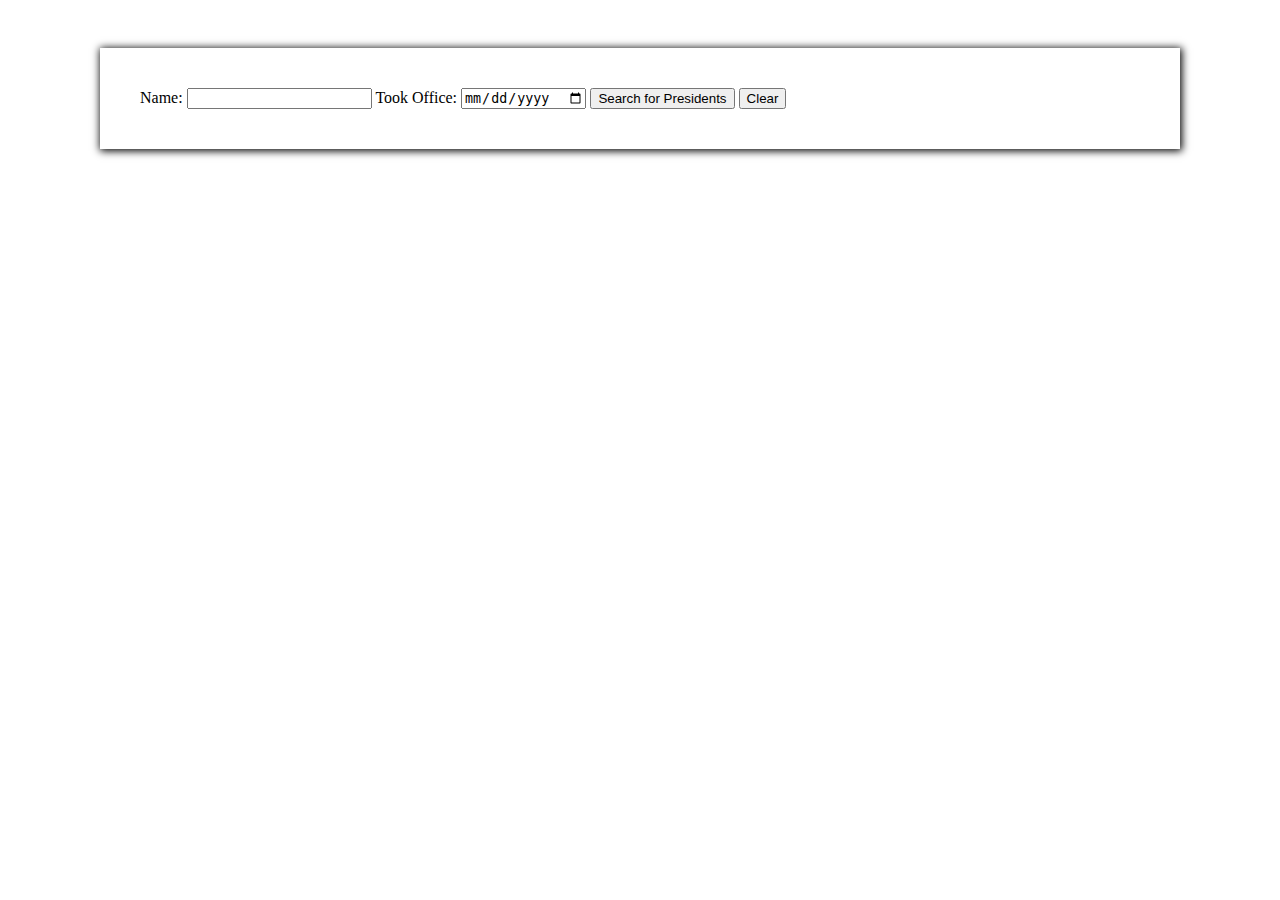
<file: assignment6.html>
<!DOCTYPE html>
    <!--
        Assignment 6 - AJAX and the President
        Mark Kuhn
        assignment6.html
    -->
<html>
    <head>
        <meta charset="utf-8">
        <title>Assignment #5</title>
        <link rel="stylesheet" href="assignment6.css"/>
    </head>

    <body>
        <form id="areaform">
            <label for="name">Name:</label>
            <input id="name" type="text">
            <label for="took-office">Took Office:</label>
            <input id="took-office" type="date">
            <button type="button" id="presidents">Search for Presidents</button>
            <button type="button" id="clear">Clear</button>
            <output id="president-table"></output>
        </form>
        <script src="assignment6.js"></script>
    </body>
</html>
</file>
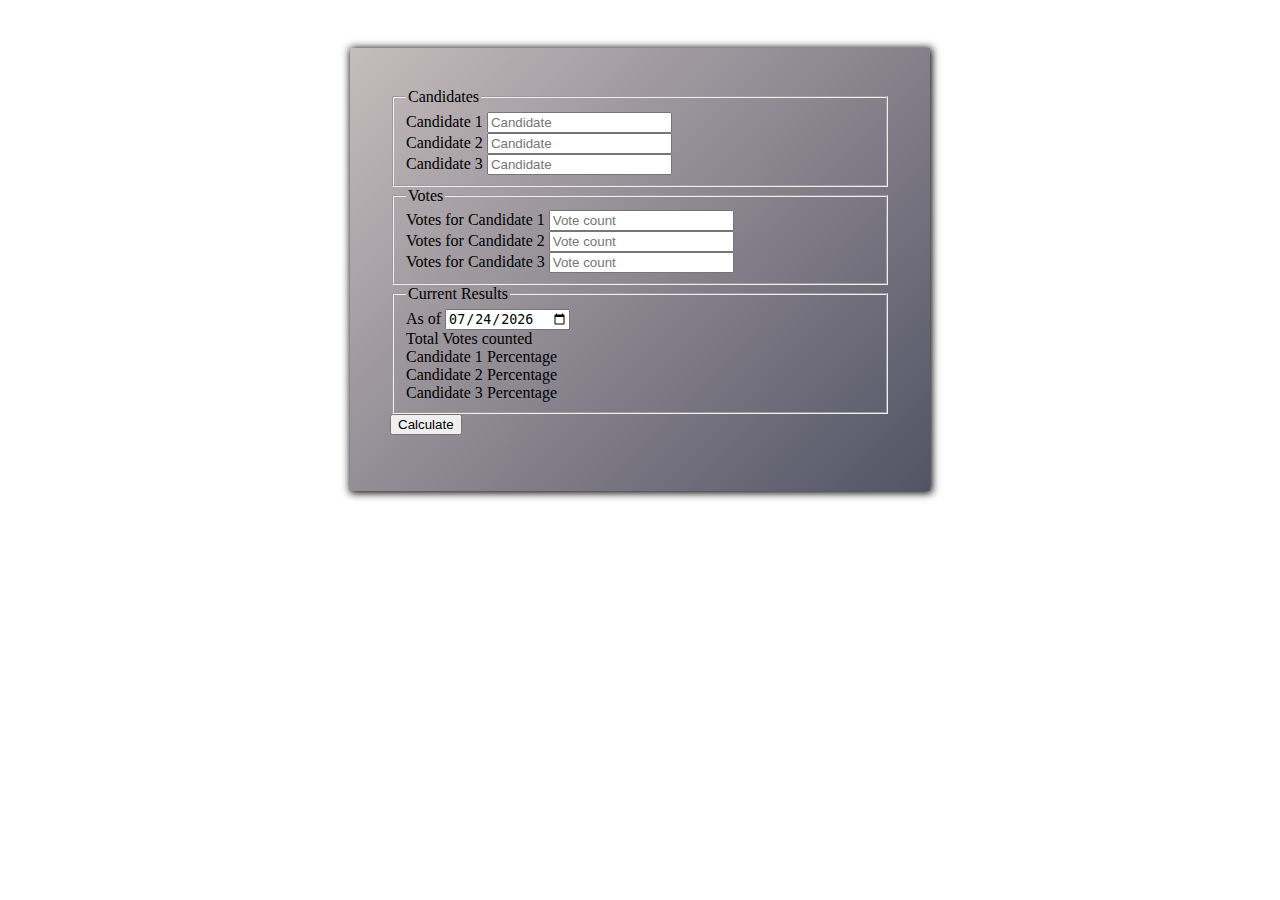
<file: assignment7.html>
<!DOCTYPE html>
<!-- 
    Mark Kuhn
    Assignment 7
    assignment7.html
-->
<html>
    <head>
        <link href="assignment7.css" rel="stylesheet">    
    </head>
    
    <body>
    <!--
     This is a sample form for use in Assignment3A, especially for those with little HTML experience.
     This form would be included in an HTML document; it is not a full document.
     Of course, you are welcome to build your own form, and free to reorganize the form in any sensible way you wish.
     You should use CSS to style the form.

     This particular form has the id "politics"
     This form has 3 sections, each captured in a "fieldset"
     A fieldset is a container with its own border and decorations, and a "legend" element which gives it a title.
     The first fieldset captures the names inputs for the candidates
     The second fieldset captures the vote inputs for the candidates
     The third fieldset captures the statistical output.
     Each field for input or output is given an ID to make it easy to find.
     This form has room for 3 candidates
    -->
         <form id="politics">

            <fieldset id="candidates">
                <legend>Candidates</legend>

                     <div>
                     <label for="cand1">Candidate 1</label> 
                     <input class="candidate" id="cand1" placeholder="Candidate"/>
                     </div>

                     <div>
                     <label for="cand2">Candidate 2</label> 
                     <input class="candidate" id="cand2" placeholder="Candidate"/>
                     </div>

                     <div>
                     <label for="cand3">Candidate 3</label> 
                     <input class="candidate" id="cand3" placeholder="Candidate"/>
                     </div>

            </fieldset>

            <fieldset id="votes">
                <legend>Votes</legend>

                     <div>
                     <label for="votes1">Votes for Candidate 1</label>
                     <input class="count" id="votes1" placeholder="Vote count"/>
                     </div>

                     <div>
                     <label for="votes2">Votes for Candidate 2</label>
                     <input class="count" id="votes2" placeholder="Vote count"/>
                     </div>

                     <div>
                     <label for="votes3">Votes for Candidate 3</label>
                     <input class="count" id="votes3" placeholder="Vote count"/>
                     </div>
            </fieldset>

            <fieldset id="statistics">
                <legend>Current Results</legend>
                     <div>
                     <label for="date">As of </label>
                     <input type="date" id="date"/>
                     </div>
                     <div>
                     <label for="totalvotes">Total Votes counted</label>
                     <output id="totalvotes"/>
                     </div>

                     <div>
                     Candidate 1
                     <label for="cand0pct">Percentage</label>
                     <output id="cand0pct"></output>
                     </div>
                     <div>
                     Candidate 2
                     <label for="cand1pct">Percentage</label>
                     <output id="cand1pct"></output>
                     </div>
                     <div>
                     Candidate 3
                     <label for="cand2pct">Percentage</label>
                     <output id="cand2pct"></output>
                     </div>
            </fieldset>
            <button id="calculate" type="button">Calculate</button>
            <p id="errors"></p>
         </form>
        <script src="assignment7.js"></script>
    </body>
</html>
</file>
<file: assignment6.css>
/*
 * Assignment 6 - AJAX and the President
 * Mark Kuhn
 * assignment6.css
*/

body {
    padding: 40px;
}
#areaform {
    padding: 40px;
    box-shadow: 1px 1px 8px 1px;
    width: 1000px;
    margin: 0 auto;
}
#drawing {
    background: #8f8f92;
    margin-top: 20px;
}
#errors {
    color: #ff0000;
}
.president-table, .vice-table {
    width: 100%;
    border-collapse: collapse;
}
.president-table td {
    text-align: center;
}
.president-table>tr:nth-child(even) {
    background: #dcdee4;
}
td.name  {
    text-align: left;
}
</file>
<file: assignment7.css>
/*
 * Mark Kuhn
 * Assignment 7 - Local Storage
 * assignment7.css
*/

body {
    padding: 40px;
}
#politics {
    padding: 40px;
    box-shadow: 1px 1px 8px 1px;
    width: 500px;
    margin: 0 auto;
    background: linear-gradient(135deg, #c5bcbc, #535365);
}
#errors {
    color: red;
}
</file>
